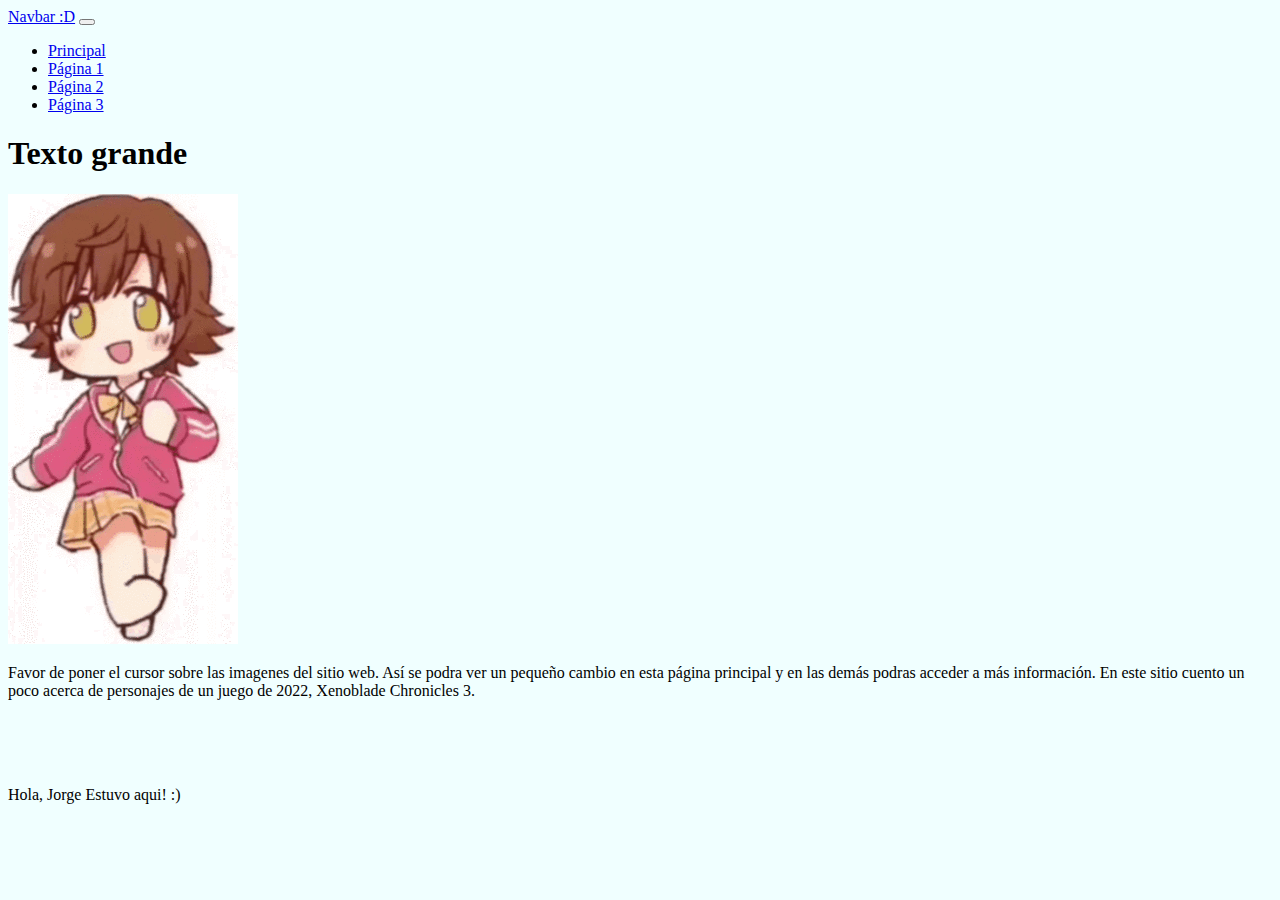
<file: 3.1 Crea una página ! 3.2 Crea las páginas faltantes/index.html>
<!DOCTYPE html>
<html lang="es">

<head>
  <meta charset="UTF-8">
  <meta http-equiv="X-UA-Compatible" content="IE=edge">
  <meta name="viewport" content="width=device-width, initial-scale=1.0">
  <link href="https://cdn.jsdelivr.net/npm/bootstrap@5.3.0-alpha2/dist/css/bootstrap.min.css" rel="stylesheet"
    integrity="sha384-aFq/bzH65dt+w6FI2ooMVUpc+21e0SRygnTpmBvdBgSdnuTN7QbdgL+OapgHtvPp" crossorigin="anonymous">
  <link rel="stylesheet" href="css/style.css">
  <title>Principal</title>
</head>

<body>
  <!-- Navbar -->
  <nav class="navbar navbar-expand-lg bg-body-tertiary">
    <div class="container-fluid">
      <a class="navbar-brand" href="#">Navbar :D</a>
      <button class="navbar-toggler" type="button" data-bs-toggle="collapse" data-bs-target="#navbarNav"
        aria-controls="navbarNav" aria-expanded="false" aria-label="Toggle navigation">
        <span class="navbar-toggler-icon"></span>
      </button>
      <div class="collapse navbar-collapse" id="navbarNav">
        <ul class="navbar-nav">
          <li class="nav-item">
            <a class="nav-link active bg-info" aria-current="page" href="index.html">Principal</a>
          </li>
          <li class="nav-item">
            <a class="nav-link" href="pagina1.html">Página 1</a>
          </li>
          <li class="nav-item">
            <a class="nav-link" href="pagina2.html">Página 2</a>
          </li>
          <li class="nav-item">
            <a class="nav-link" href="pagina3.html">Página 3</a>
          </li>
        </ul>
      </div>
    </div>
  </nav>
  <!-- Navbar -->

  <div class="container">
    <div class="row">
      <div class="col-12 col-md-8 d-flex text-center align-items-center">
        <h1>
          Texto grande
        </h1>
      </div>
      <div class="col-12 col-md-4">
        <img src="img/image.png" class="rounded" id="Honda" alt="...">
      </div>
      <div class="col-12">
        <p>
          Favor de poner el cursor sobre las imagenes del sitio web. Así se podra ver un pequeño cambio en esta página principal y en las demás podras acceder a más información.
          En este sitio cuento un poco acerca de personajes de un juego de 2022, Xenoblade Chronicles 3.
        </p>
        <br><br><br>
        <p>Hola, Jorge Estuvo aqui! :)</p>
      </div>
    </div>
  </div>
  <div>
  </div>
  <section>
    <script src="https://cdn.jsdelivr.net/npm/bootstrap@5.3.0-alpha2/dist/js/bootstrap.bundle.min.js"
      integrity="sha384-qKXV1j0HvMUeCBQ+QVp7JcfGl760yU08IQ+GpUo5hlbpg51QRiuqHAJz8+BrxE/N"
      crossorigin="anonymous"></script>
  </section>
</body>

</html>
</file>
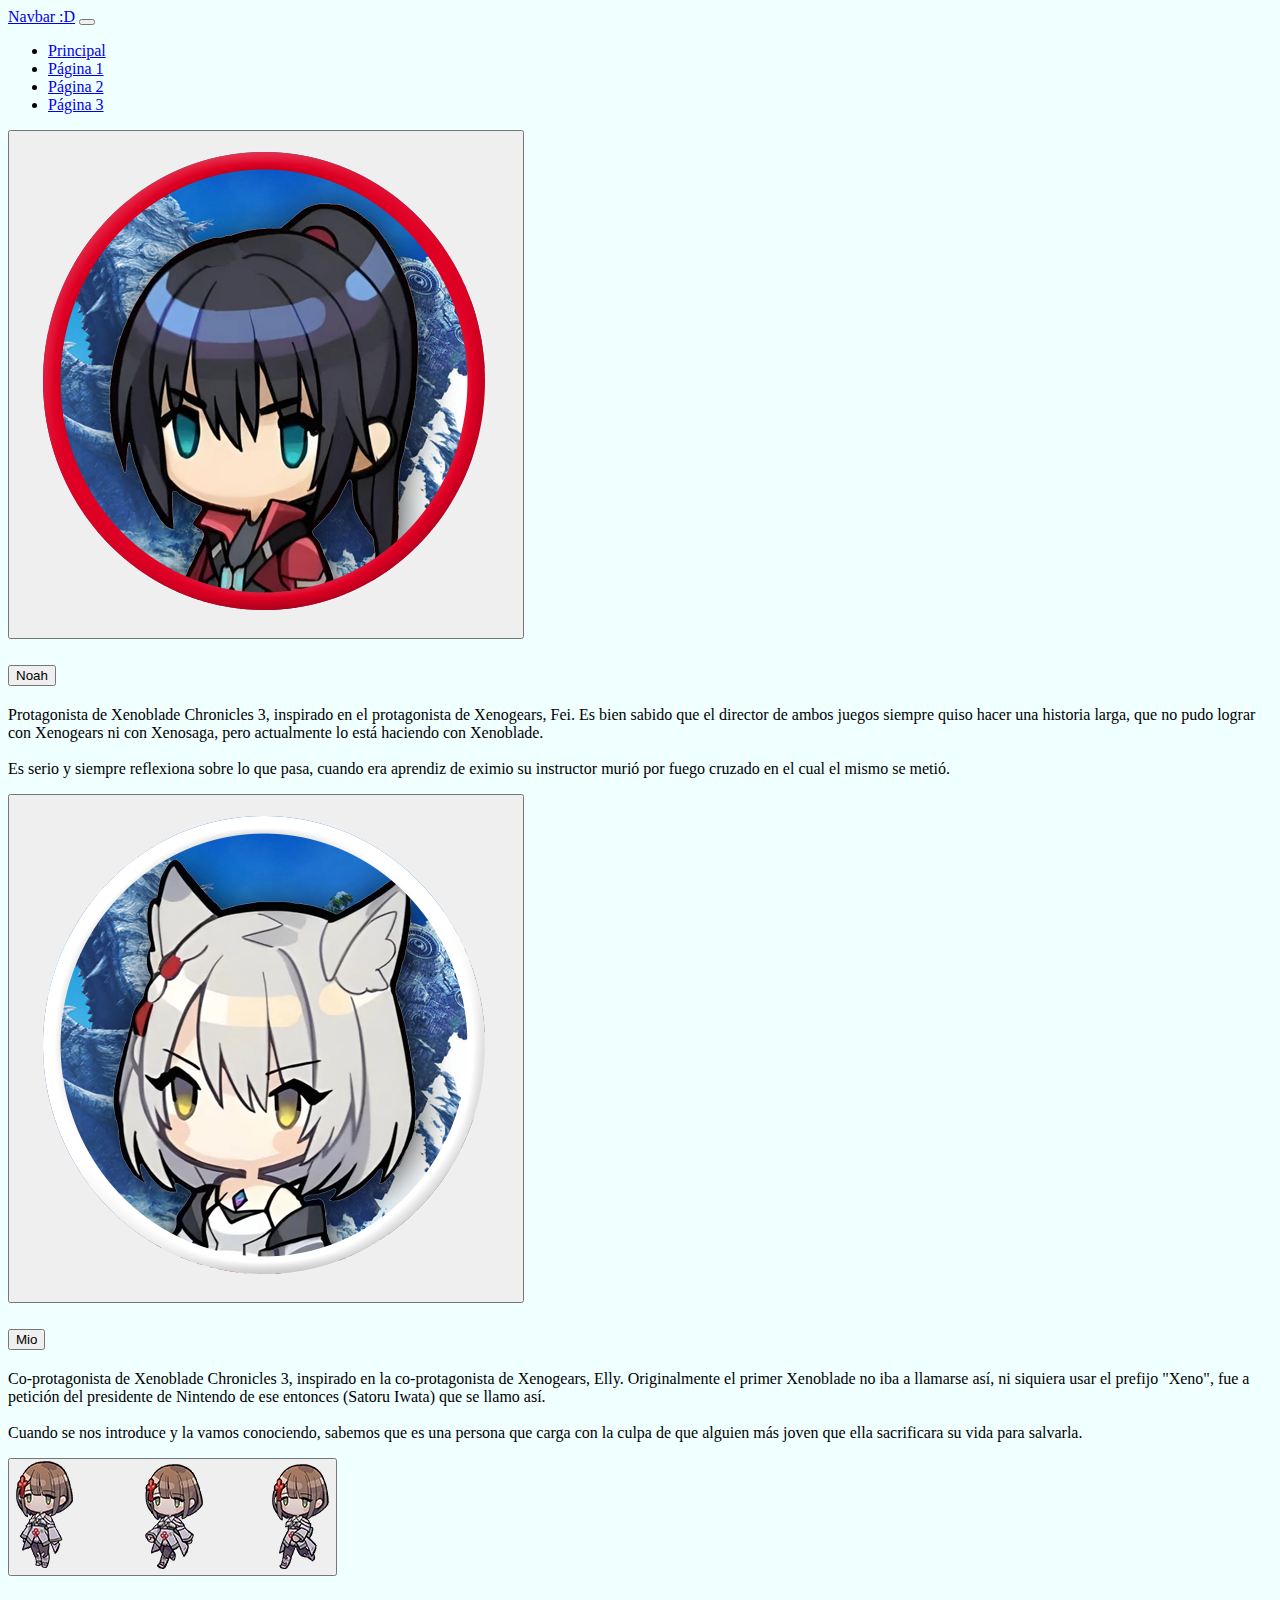
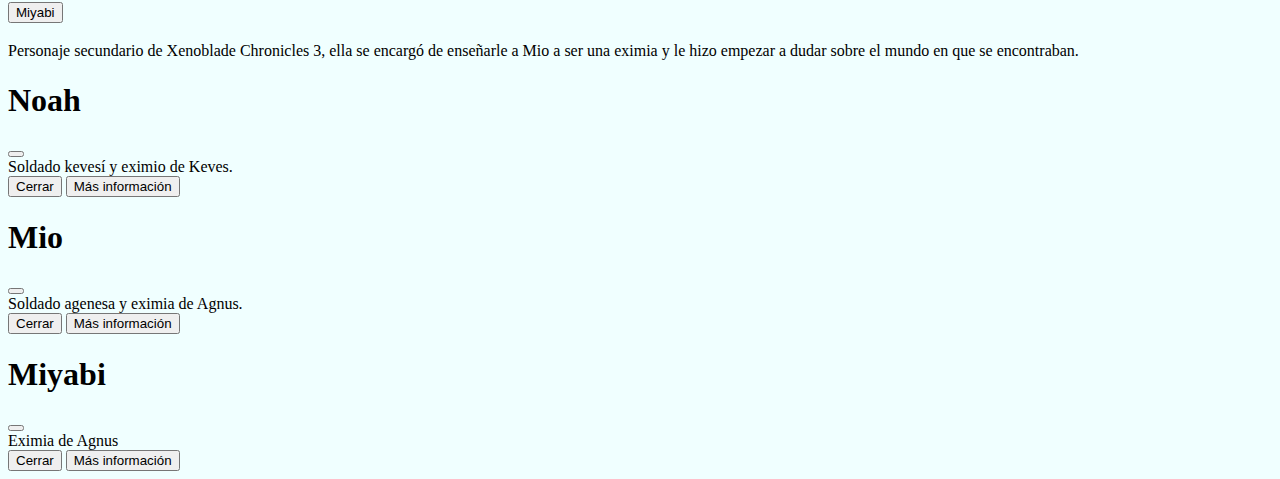
<file: 3.1 Crea una página ! 3.2 Crea las páginas faltantes/pagina1.html>
<!DOCTYPE html>
<html lang="es">

<head>
  <meta charset="UTF-8">
  <meta http-equiv="X-UA-Compatible" content="IE=edge">
  <meta name="viewport" content="width=device-width, initial-scale=1.0">
  <link href="https://cdn.jsdelivr.net/npm/bootstrap@5.3.0-alpha2/dist/css/bootstrap.min.css" rel="stylesheet" integrity="sha384-aFq/bzH65dt+w6FI2ooMVUpc+21e0SRygnTpmBvdBgSdnuTN7QbdgL+OapgHtvPp" crossorigin="anonymous">
  <link rel="stylesheet" href="css/style.css">
  <title>Página 1</title>
</head>

<body>
  <!-- Navbar -->
  <nav class="navbar navbar-expand-lg bg-body-tertiary">
    <div class="container-fluid">
      <a class="navbar-brand" href="#">Navbar :D</a>
      <button class="navbar-toggler" type="button" data-bs-toggle="collapse" data-bs-target="#navbarNav"
        aria-controls="navbarNav" aria-expanded="false" aria-label="Toggle navigation">
        <span class="navbar-toggler-icon"></span>
      </button>
      <div class="collapse navbar-collapse" id="navbarNav">
        <ul class="navbar-nav">
          <li class="nav-item">
            <a class="nav-link active" href="index.html">Principal</a>
          </li>
          <li class="nav-item">
            <a class="nav-link bg-info" aria-current="page" href="pagina1.html">Página 1</a>
          </li>
          <li class="nav-item">
            <a class="nav-link" href="pagina2.html">Página 2</a>
          </li>
          <li class="nav-item">
            <a class="nav-link" href="pagina3.html">Página 3</a>
          </li>
        </ul>
      </div>
    </div>
  </nav>
  <!-- Navbar -->

  <div class="container">
    <div class="row">
      <div class="col-12 col-md-5 p-3">
        <button type="button" class="btn" data-bs-toggle="modal" data-bs-target="#NoahModal">
          <img src="img/1.png" class="rounded img-fluid" alt="..."></button>
        <div class="accordion" id="Noah">
          <div class="accordion-item">
            <h2 class="accordion-header">
              <button class="accordion-button" type="button" data-bs-toggle="collapse" data-bs-target="#colapsar"
                aria-expanded="true" aria-controls="colapsar">
                Noah
              </button>
            </h2>
            <div id="colapsar" class="accordion-collapse collapse show" data-bs-parent="#Noah">
              <div class="accordion-body">
                <p>Protagonista de Xenoblade Chronicles 3, inspirado en el protagonista de Xenogears, Fei. Es bien sabido
                  que el director de ambos juegos siempre quiso hacer una historia larga, que no pudo lograr con Xenogears
                  ni con Xenosaga, pero actualmente lo está haciendo con Xenoblade.
                  <br><br>
                  Es serio y siempre reflexiona sobre lo que pasa, cuando era aprendiz de eximio su instructor murió por
                  fuego cruzado en el cual el mismo se metió.
                </p>
              </div>
            </div>
          </div>
        </div>
      </div>
      <div class="col-12 col-md-5 p-3">
        <button type="button" class="btn" data-bs-toggle="modal" data-bs-target="#MioModal">
          <img src="img/4.png" class="rounded img-fluid" alt="..."></button>
        <div class="accordion" id="Mio">
          <div class="accordion-item">
            <h2 class="accordion-header">
              <button class="accordion-button" type="button" data-bs-toggle="collapse" data-bs-target="#colapsar1"
                aria-expanded="true" aria-controls="colapsar1">
                Mio
              </button>
            </h2>
            <div id="colapsar1" class="accordion-collapse collapse show" data-bs-parent="#Mio">
              <div class="accordion-body">
                <p>Co-protagonista de Xenoblade Chronicles 3, inspirado en la co-protagonista de Xenogears, Elly. Originalmente el primer Xenoblade no iba a llamarse así, ni siquiera usar el prefijo "Xeno", fue a petición del presidente de Nintendo de ese entonces (Satoru Iwata) que se llamo así.
                  <br><br>
                  Cuando se nos introduce y la vamos conociendo, sabemos que es una persona que carga con la culpa de que alguien más joven que ella sacrificara su vida para salvarla.
                </p>
              </div>
            </div>
          </div>
        </div>
      </div>
      <div class="col-12 col-md-2 p-3">
        <button type="button" class="btn" data-bs-toggle="modal" data-bs-target="#MiyabiModal">
          <img src="img/7.png" class="rounded img-fluid text-center" alt="..."></button>
        <div class="accordion" id="Miyabi">
          <div class="accordion-item">
            <h2 class="accordion-header">
              <button class="accordion-button" type="button" data-bs-toggle="collapse" data-bs-target="#colapsar3"
                aria-expanded="true" aria-controls="colapsar3">
                Miyabi
              </button>
            </h2>
            <div id="colapsar3" class="accordion-collapse collapse show" data-bs-parent="#Miyabi">
              <div class="accordion-body">
                <p>Personaje secundario de Xenoblade Chronicles 3, ella se encargó de enseñarle a Mio a ser una eximia y le hizo empezar a dudar sobre el mundo en que se encontraban.</p>
              </div>
            </div>
          </div>
        </div>
      </div>
    </div>
  </div>
  <section>
    <div class="modal fade" id="NoahModal" tabindex="-1" aria-labelledby="NoahModalLabel" aria-hidden="true">
      <div class="modal-dialog modal-dialog-centered">
        <div class="modal-content">
          <div class="modal-header">
            <h1 class="modal-title fs-5" id="NoahModalLabel">Noah</h1>
            <button type="button" class="btn-close" data-bs-dismiss="modal" aria-label="Close"></button>
          </div>
          <div class="modal-body">
            Soldado kevesí y eximio de Keves.
          </div>
          <div class="modal-footer">
            <button type="button" class="btn btn-secondary" data-bs-dismiss="modal">Cerrar</button>
            <a href="https://www.xenoserieswiki.org/wiki/Noah" target="_blank"><button type="button" class="btn btn-primary">Más información</button></a>
          </div>
        </div>
      </div>
    </div>
    <div class="modal fade" id="MioModal" tabindex="-1" aria-labelledby="MioModalLabel" aria-hidden="true">
      <div class="modal-dialog modal-dialog-centered">
        <div class="modal-content">
          <div class="modal-header">
            <h1 class="modal-title fs-5" id="MioModalLabel">Mio</h1>
            <button type="button" class="btn-close" data-bs-dismiss="modal" aria-label="Close"></button>
          </div>
          <div class="modal-body">
            Soldado agenesa y eximia de Agnus.
          </div>
          <div class="modal-footer">
            <button type="button" class="btn btn-secondary" data-bs-dismiss="modal">Cerrar</button>
            <a href="https://www.xenoserieswiki.org/wiki/Mio" target="_blank"><button type="button" class="btn btn-primary">Más información</button></a>
          </div>
        </div>
      </div>
    </div>
    <div class="modal fade" id="MiyabiModal" tabindex="-1" aria-labelledby="MiyabiModalLabel" aria-hidden="true">
      <div class="modal-dialog modal-dialog-centered">
        <div class="modal-content">
          <div class="modal-header">
            <h1 class="modal-title fs-5" id="MiyabiModalLabel">Miyabi</h1>
            <button type="button" class="btn-close" data-bs-dismiss="modal" aria-label="Close"></button>
          </div>
          <div class="modal-body">
            Eximia de Agnus
          </div>
          <div class="modal-footer">
            <button type="button" class="btn btn-secondary" data-bs-dismiss="modal">Cerrar</button>
            <a href="https://www.xenoserieswiki.org/wiki/Miyabi" target="_blank"><button type="button" class="btn btn-primary">Más información</button></a>
          </div>
        </div>
      </div>
    </div>
  </section>
  <section>
    <script src="https://cdn.jsdelivr.net/npm/bootstrap@5.3.0-alpha2/dist/js/bootstrap.bundle.min.js"
      integrity="sha384-qKXV1j0HvMUeCBQ+QVp7JcfGl760yU08IQ+GpUo5hlbpg51QRiuqHAJz8+BrxE/N"
      crossorigin="anonymous"></script>
  </section>
</body>

</html>
</file>
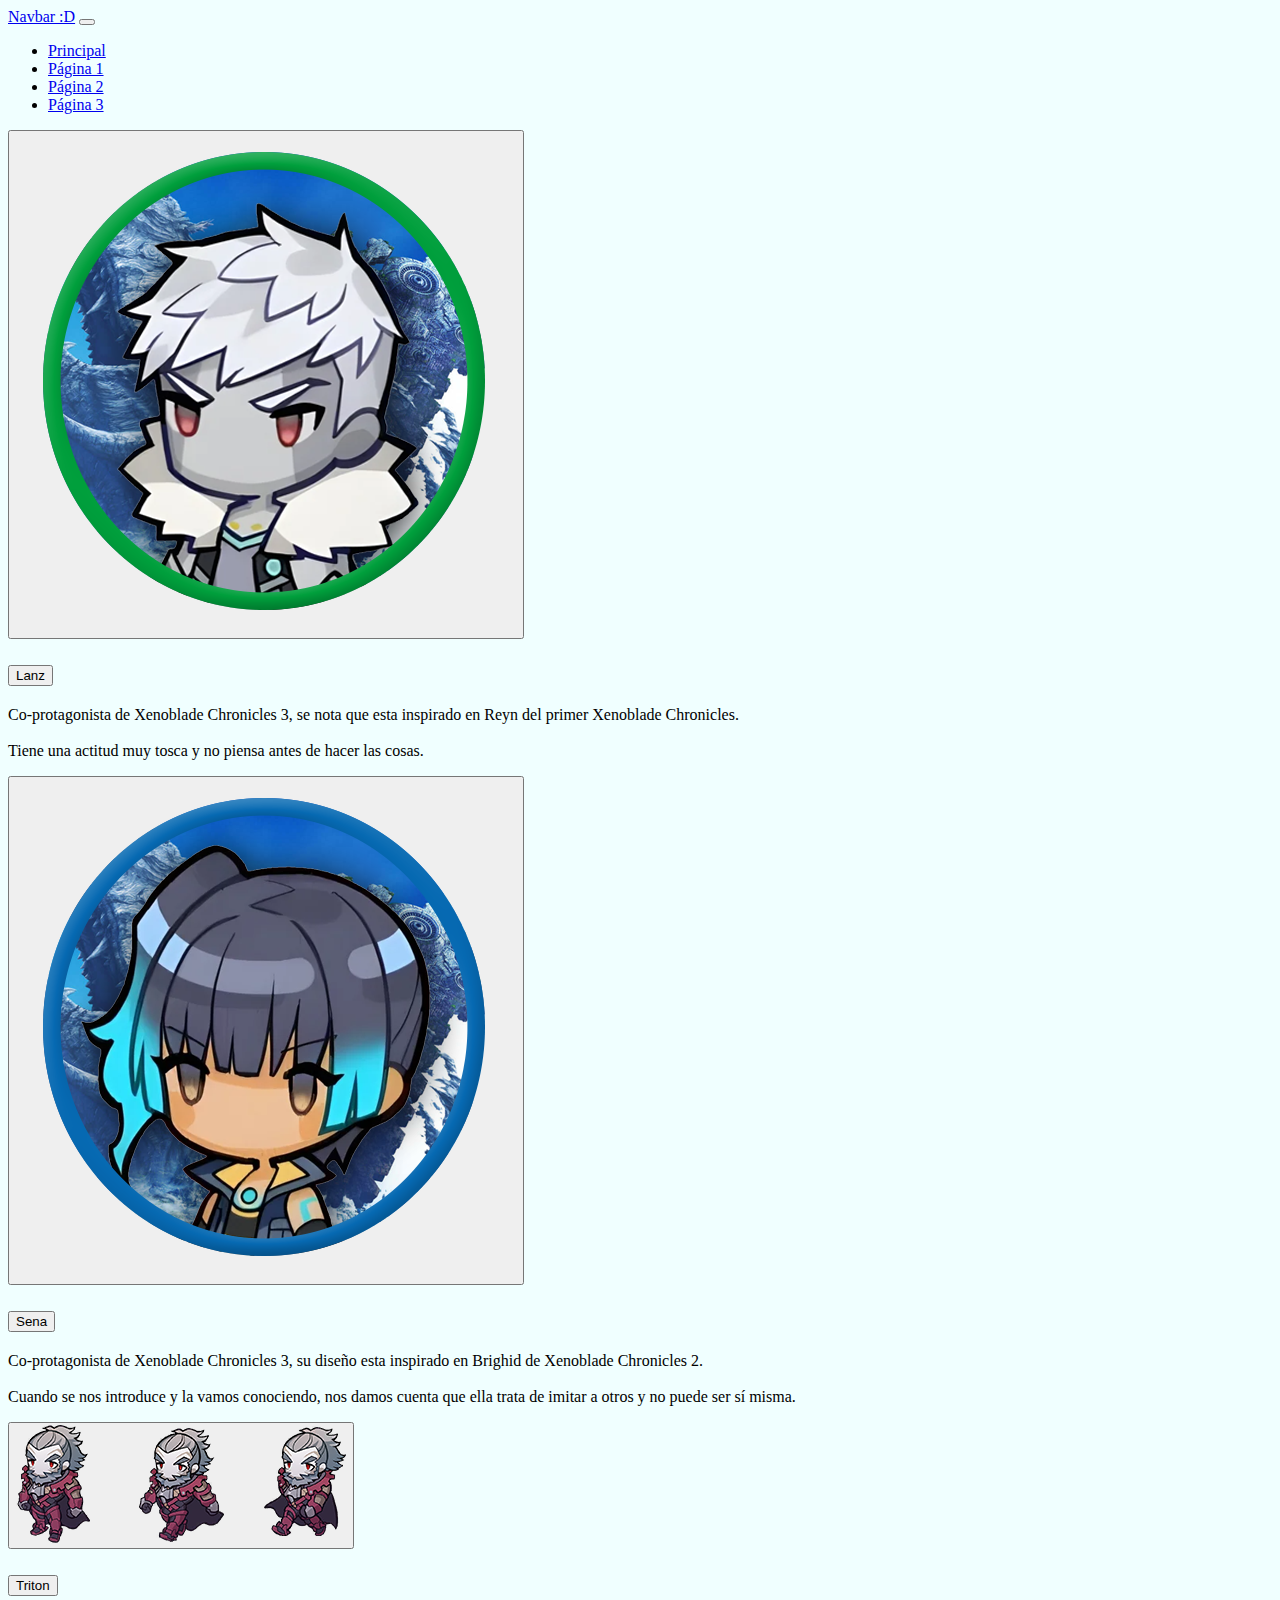
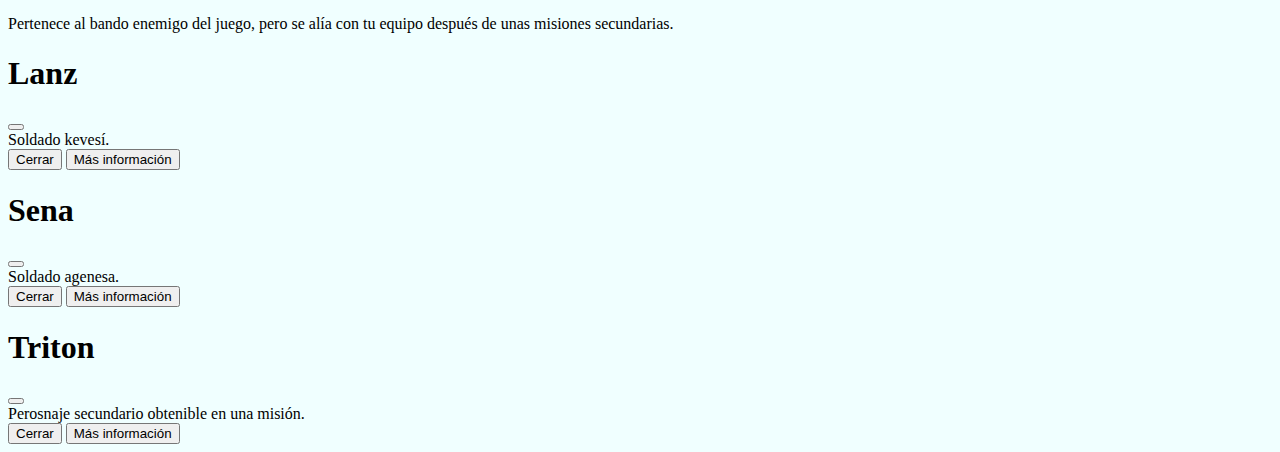
<file: 3.1 Crea una página ! 3.2 Crea las páginas faltantes/pagina2.html>
<!DOCTYPE html>
<html lang="es">

<head>
  <meta charset="UTF-8">
  <meta http-equiv="X-UA-Compatible" content="IE=edge">
  <meta name="viewport" content="width=device-width, initial-scale=1.0">
  <link href="https://cdn.jsdelivr.net/npm/bootstrap@5.3.0-alpha2/dist/css/bootstrap.min.css" rel="stylesheet" integrity="sha384-aFq/bzH65dt+w6FI2ooMVUpc+21e0SRygnTpmBvdBgSdnuTN7QbdgL+OapgHtvPp" crossorigin="anonymous">
  <link rel="stylesheet" href="css/style.css">
  <title>Página 2</title>
</head>

<body>
  <!-- Navbar -->
  <nav class="navbar navbar-expand-lg bg-body-tertiary">
    <div class="container-fluid">
      <a class="navbar-brand" href="#">Navbar :D</a>
      <button class="navbar-toggler" type="button" data-bs-toggle="collapse" data-bs-target="#navbarNav"
        aria-controls="navbarNav" aria-expanded="false" aria-label="Toggle navigation">
        <span class="navbar-toggler-icon"></span>
      </button>
      <div class="collapse navbar-collapse" id="navbarNav">
        <ul class="navbar-nav">
          <li class="nav-item">
            <a class="nav-link active" href="index.html">Principal</a>
          </li>
          <li class="nav-item">
            <a class="nav-link" href="pagina1.html">Página 1</a>
          </li>
          <li class="nav-item">
            <a class="nav-link bg-info" aria-current="page" href="pagina2.html">Página 2</a>
          </li>
          <li class="nav-item">
            <a class="nav-link" href="pagina3.html">Página 3</a>
          </li>
        </ul>
      </div>
    </div>
  </nav>
  <!-- Navbar -->

  <div class="container">
    <div class="row">
      <div class="col-12 col-md-5 p-3 p-3 p-3 p-3">
        <button type="button" class="btn" data-bs-toggle="modal" data-bs-target="#LanzModal">
        <img src="img/2.png" class="rounded img-fluid" alt="..."></button>
        <div class="accordion" id="Lanz">
          <div class="accordion-item">
            <h2 class="accordion-header">
              <button class="accordion-button" type="button" data-bs-toggle="collapse" data-bs-target="#colapsar"
                aria-expanded="true" aria-controls="colapsar">
                Lanz
              </button>
            </h2>
            <div id="colapsar" class="accordion-collapse collapse show" data-bs-parent="#Lanz">
              <div class="accordion-body">
                <p>Co-protagonista de Xenoblade Chronicles 3, se nota que esta inspirado en Reyn del primer Xenoblade Chronicles.
                  <br><br>
                  Tiene una actitud muy tosca y no piensa antes de hacer las cosas.
                </p>
              </div>
            </div>
          </div>
        </div>
      </div>
      <div class="col-12 col-md-5 p-3 p-3 p-3 p-3">
        <button type="button" class="btn" data-bs-toggle="modal" data-bs-target="#SenaModal">
        <img src="img/5.png" class="rounded img-fluid" alt="..."></button>
        <div class="accordion" id="Sena">
          <div class="accordion-item">
            <h2 class="accordion-header">
              <button class="accordion-button" type="button" data-bs-toggle="collapse" data-bs-target="#colapsar1"
                aria-expanded="true" aria-controls="colapsar1">
                Sena
              </button>
            </h2>
            <div id="colapsar1" class="accordion-collapse collapse show" data-bs-parent="#Sena">
              <div class="accordion-body">
                <p>Co-protagonista de Xenoblade Chronicles 3, su diseño esta inspirado en Brighid de Xenoblade Chronicles 2.
                  <br><br>
                  Cuando se nos introduce y la vamos conociendo, nos damos cuenta que ella trata de imitar a otros y no puede ser sí misma.
                </p>
              </div>
            </div>
          </div>
        </div>
      </div>
      <div class="col-12 col-md-2 p-3 p-3">
        <button type="button" class="btn" data-bs-toggle="modal" data-bs-target="#TritonModal">
        <img src="img/8.png" class="rounded img-fluid" alt="..."></button>
        <div class="accordion" id="Triton">
          <div class="accordion-item">
            <h2 class="accordion-header">
              <button class="accordion-button" type="button" data-bs-toggle="collapse" data-bs-target="#colapsar3"
                aria-expanded="true" aria-controls="colapsar3">
                Triton
              </button>
            </h2>
            <div id="colapsar3" class="accordion-collapse collapse show" data-bs-parent="#Triton">
              <div class="accordion-body">
                <p>Pertenece al bando enemigo del juego, pero se alía con tu equipo después de unas misiones secundarias.</p>
              </div>
            </div>
          </div>
        </div>
      </div>
    </div>
  </div>
  <section>
    <div class="modal fade" id="LanzModal" tabindex="-1" aria-labelledby="LanzModalLabel" aria-hidden="true">
      <div class="modal-dialog modal-dialog-centered">
        <div class="modal-content">
          <div class="modal-header">
            <h1 class="modal-title fs-5" id="LanzModalLabel">Lanz</h1>
            <button type="button" class="btn-close" data-bs-dismiss="modal" aria-label="Close"></button>
          </div>
          <div class="modal-body">
            Soldado kevesí.
          </div>
          <div class="modal-footer">
            <button type="button" class="btn btn-secondary" data-bs-dismiss="modal">Cerrar</button>
            <a href="https://www.xenoserieswiki.org/wiki/Lanz" target="_blank"><button type="button" class="btn btn-primary">Más información</button></a>
          </div>
        </div>
      </div>
    </div>
    <div class="modal fade" id="SenaModal" tabindex="-1" aria-labelledby="SenaModalLabel" aria-hidden="true">
      <div class="modal-dialog modal-dialog-centered">
        <div class="modal-content">
          <div class="modal-header">
            <h1 class="modal-title fs-5" id="SenaModalLabel">Sena</h1>
            <button type="button" class="btn-close" data-bs-dismiss="modal" aria-label="Close"></button>
          </div>
          <div class="modal-body">
            Soldado agenesa.
          </div>
          <div class="modal-footer">
            <button type="button" class="btn btn-secondary" data-bs-dismiss="modal">Cerrar</button>
            <a href="https://www.xenoserieswiki.org/wiki/Sena" target="_blank"><button type="button" class="btn btn-primary">Más información</button></a>
          </div>
        </div>
      </div>
    </div>
    <div class="modal fade" id="TritonModal" tabindex="-1" aria-labelledby="TritonModalLabel" aria-hidden="true">
      <div class="modal-dialog modal-dialog-centered">
        <div class="modal-content">
          <div class="modal-header">
            <h1 class="modal-title fs-5" id="TritonModalLabel">Triton</h1>
            <button type="button" class="btn-close" data-bs-dismiss="modal" aria-label="Close"></button>
          </div>
          <div class="modal-body">
            Perosnaje secundario obtenible en una misión.
          </div>
          <div class="modal-footer">
            <button type="button" class="btn btn-secondary" data-bs-dismiss="modal">Cerrar</button>
            <a href="https://www.xenoserieswiki.org/wiki/Triton" target="_blank"><button type="button" class="btn btn-primary">Más información</button></a>
          </div>
        </div>
      </div>
    </div>
  </section>
  <section>
    <script src="https://cdn.jsdelivr.net/npm/bootstrap@5.3.0-alpha2/dist/js/bootstrap.bundle.min.js"
      integrity="sha384-qKXV1j0HvMUeCBQ+QVp7JcfGl760yU08IQ+GpUo5hlbpg51QRiuqHAJz8+BrxE/N"
      crossorigin="anonymous"></script>
  </section>
</body>

</html>
</file>
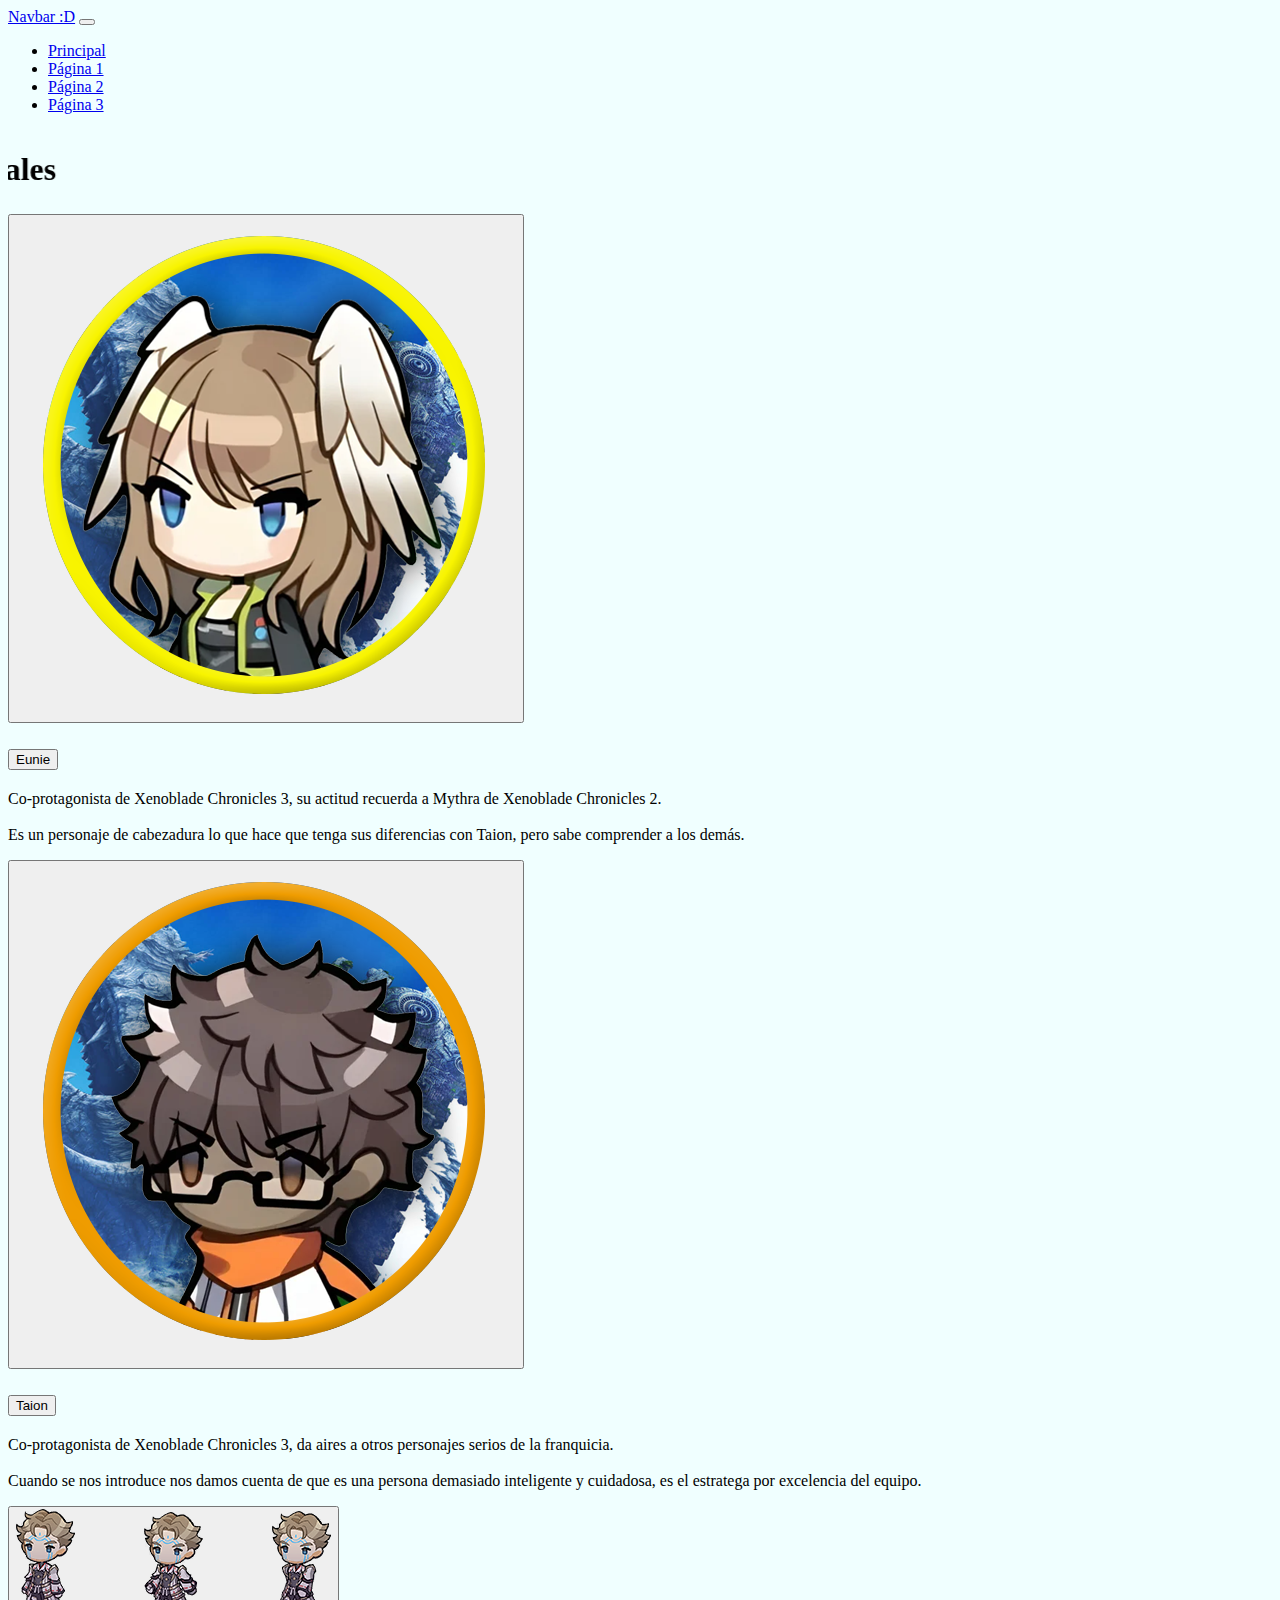
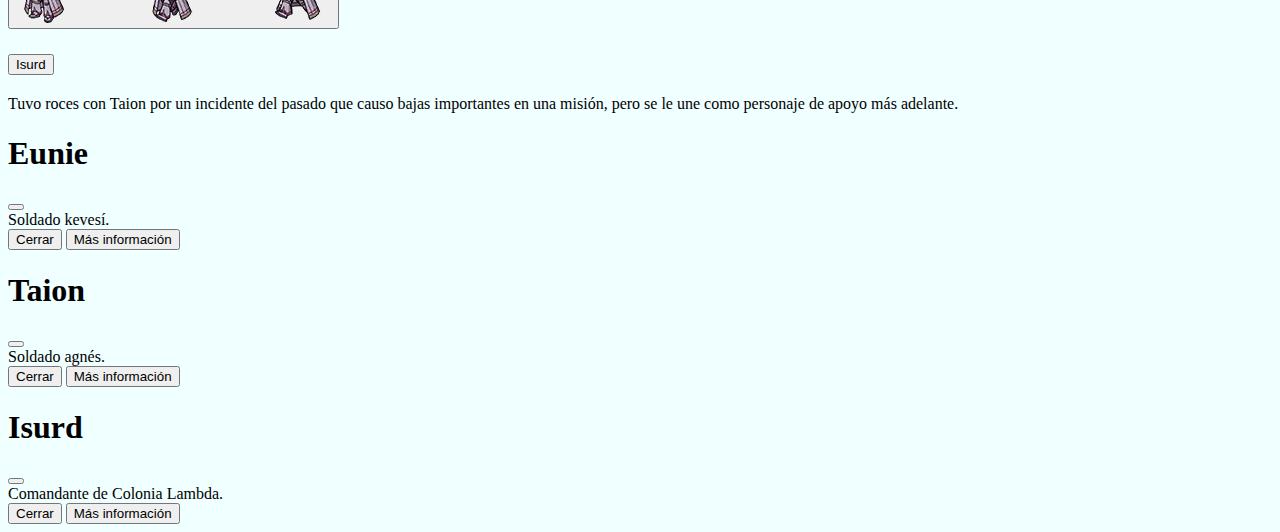
<file: 3.1 Crea una página ! 3.2 Crea las páginas faltantes/pagina3.html>
<!DOCTYPE html>
<html lang="es">

<head>
  <meta charset="UTF-8">
  <meta http-equiv="X-UA-Compatible" content="IE=edge">
  <meta name="viewport" content="width=device-width, initial-scale=1.0">
  <link href="https://cdn.jsdelivr.net/npm/bootstrap@5.3.0-alpha2/dist/css/bootstrap.min.css" rel="stylesheet" integrity="sha384-aFq/bzH65dt+w6FI2ooMVUpc+21e0SRygnTpmBvdBgSdnuTN7QbdgL+OapgHtvPp" crossorigin="anonymous">
  <link rel="stylesheet" href="css/style.css">
  <title>Página 3</title>
</head>

<body>
  <!-- Navbar -->
  <nav class="navbar navbar-expand-lg bg-body-tertiary">
    <div class="container-fluid">
      <a class="navbar-brand" href="#">Navbar :D</a>
      <button class="navbar-toggler" type="button" data-bs-toggle="collapse" data-bs-target="#navbarNav"
        aria-controls="navbarNav" aria-expanded="false" aria-label="Toggle navigation">
        <span class="navbar-toggler-icon"></span>
      </button>
      <div class="collapse navbar-collapse" id="navbarNav">
        <ul class="navbar-nav">
          <li class="nav-item">
            <a class="nav-link active" aria-current="page" href="index.html">Principal</a>
          </li>
          <li class="nav-item">
            <a class="nav-link" href="pagina1.html">Página 1</a>
          </li>
          <li class="nav-item">
            <a class="nav-link" href="pagina2.html">Página 2</a>
          </li>
          <li class="nav-item">
            <a class="nav-link bg-info" aria-current="page" href="pagina3.html">Página 3</a>
          </li>
        </ul>
      </div>
    </div>
  </nav>
  <!-- Navbar -->


  <marquee direction="right"> <h1>Manuel de Jesus Flores Vidales</h1></marquee>
  <div class="container">
    <div class="row">
      <div class="col-12 col-md-5 p-3">
        <button type="button" class="btn" data-bs-toggle="modal" data-bs-target="#EunieModal">
        <img src="img/3.png" class="rounded img-fluid" alt="..."></button>
        <div class="accordion" id="Eunie">
          <div class="accordion-item">
            <h2 class="accordion-header">
              <button class="accordion-button" type="button" data-bs-toggle="collapse" data-bs-target="#colapsar"
                aria-expanded="true" aria-controls="colapsar">
                Eunie
              </button>
            </h2>
            <div id="colapsar" class="accordion-collapse collapse show" data-bs-parent="#Eunie">
              <div class="accordion-body">
                <p>Co-protagonista de Xenoblade Chronicles 3, su actitud recuerda a Mythra de Xenoblade Chronicles 2.
                  <br><br>
                  Es un personaje de cabezadura lo que hace que tenga sus diferencias con Taion, pero sabe comprender a los demás.
                </p>
              </div>
            </div>
          </div>
        </div>
      </div>
      <div class="col-12 col-md-5 p-3">
        <button type="button" class="btn" data-bs-toggle="modal" data-bs-target="#TaionModal">
        <img src="img/6.png" class="rounded img-fluid" alt="..."></button>
        <div class="accordion" id="Taion">
          <div class="accordion-item">
            <h2 class="accordion-header">
              <button class="accordion-button" type="button" data-bs-toggle="collapse" data-bs-target="#colapsar1"
                aria-expanded="true" aria-controls="colapsar1">
                Taion
              </button>
            </h2>
            <div id="colapsar1" class="accordion-collapse collapse show" data-bs-parent="#Taion">
              <div class="accordion-body">
                <p>Co-protagonista de Xenoblade Chronicles 3, da aires a otros personajes serios de la franquicia.
                  <br><br>
                  Cuando se nos introduce nos damos cuenta de que es una persona demasiado inteligente y cuidadosa, es el estratega por excelencia del equipo.
                </p>
              </div>
            </div>
          </div>
        </div>
      </div>
      <div class="col-12 col-md-2 p-3">
        <button type="button" class="btn" data-bs-toggle="modal" data-bs-target="#IsurdModal">
        <img src="img/9.png" class="rounded img-fluid" alt="..."></button>
        <div class="accordion" id="Isurd">
          <div class="accordion-item">
            <h2 class="accordion-header">
              <button class="accordion-button" type="button" data-bs-toggle="collapse" data-bs-target="#colapsar3"
                aria-expanded="true" aria-controls="colapsar3">
                Isurd
              </button>
            </h2>
            <div id="colapsar3" class="accordion-collapse collapse show" data-bs-parent="#Isurd">
              <div class="accordion-body">
                <p>Tuvo roces con Taion por un incidente del pasado que causo bajas importantes en una misión, pero se le une como personaje de apoyo más adelante.</p>
              </div>
            </div>
          </div>
        </div>
      </div>
    </div>
  </div>
  <section>
    <div class="modal fade" id="EunieModal" tabindex="-1" aria-labelledby="EunieModalLabel" aria-hidden="true">
      <div class="modal-dialog modal-dialog-centered">
        <div class="modal-content">
          <div class="modal-header">
            <h1 class="modal-title fs-5" id="EunieModalLabel">Eunie</h1>
            <button type="button" class="btn-close" data-bs-dismiss="modal" aria-label="Close"></button>
          </div>
          <div class="modal-body">
            Soldado kevesí.
          </div>
          <div class="modal-footer">
            <button type="button" class="btn btn-secondary" data-bs-dismiss="modal">Cerrar</button>
            <a href="https://www.xenoserieswiki.org/wiki/Eunie" target="_blank"><button type="button" class="btn btn-primary">Más información</button></a>
          </div>
        </div>
      </div>
    </div>
    <div class="modal fade" id="TaionModal" tabindex="-1" aria-labelledby="TaionModalLabel" aria-hidden="true">
      <div class="modal-dialog modal-dialog-centered">
        <div class="modal-content">
          <div class="modal-header">
            <h1 class="modal-title fs-5" id="TaionModalLabel">Taion</h1>
            <button type="button" class="btn-close" data-bs-dismiss="modal" aria-label="Close"></button>
          </div>
          <div class="modal-body">
            Soldado agnés.
          </div>
          <div class="modal-footer">
            <button type="button" class="btn btn-secondary" data-bs-dismiss="modal">Cerrar</button>
            <a href="https://www.xenoserieswiki.org/wiki/Taion" target="_blank"><button type="button" class="btn btn-primary">Más información</button></a>
          </div>
        </div>
      </div>
    </div>
    <div class="modal fade" id="IsurdModal" tabindex="-1" aria-labelledby="IsurdModalLabel" aria-hidden="true">
      <div class="modal-dialog modal-dialog-centered">
        <div class="modal-content">
          <div class="modal-header">
            <h1 class="modal-title fs-5" id="IsurdModalLabel">Isurd</h1>
            <button type="button" class="btn-close" data-bs-dismiss="modal" aria-label="Close"></button>
          </div>
          <div class="modal-body">
            Comandante de Colonia Lambda.
          </div>
          <div class="modal-footer">
            <button type="button" class="btn btn-secondary" data-bs-dismiss="modal">Cerrar</button>
            <a href="https://www.xenoserieswiki.org/wiki/Isurd" target="_blank"><button type="button" class="btn btn-primary">Más información</button></a>
          </div>
        </div>
      </div>
    </div>
  </section>
  <section>
    <script src="https://cdn.jsdelivr.net/npm/bootstrap@5.3.0-alpha2/dist/js/bootstrap.bundle.min.js"
      integrity="sha384-qKXV1j0HvMUeCBQ+QVp7JcfGl760yU08IQ+GpUo5hlbpg51QRiuqHAJz8+BrxE/N"
      crossorigin="anonymous"></script>
  </section>
</body>

</html>
</file>
<file: 3.1 Crea una página ! 3.2 Crea las páginas faltantes/css/style.css>
body {
    background-color: azure;
}

#Honda:hover {
    -webkit-transform: scaleX(-1);
    transform: scaleX(-1);
}
</file>
